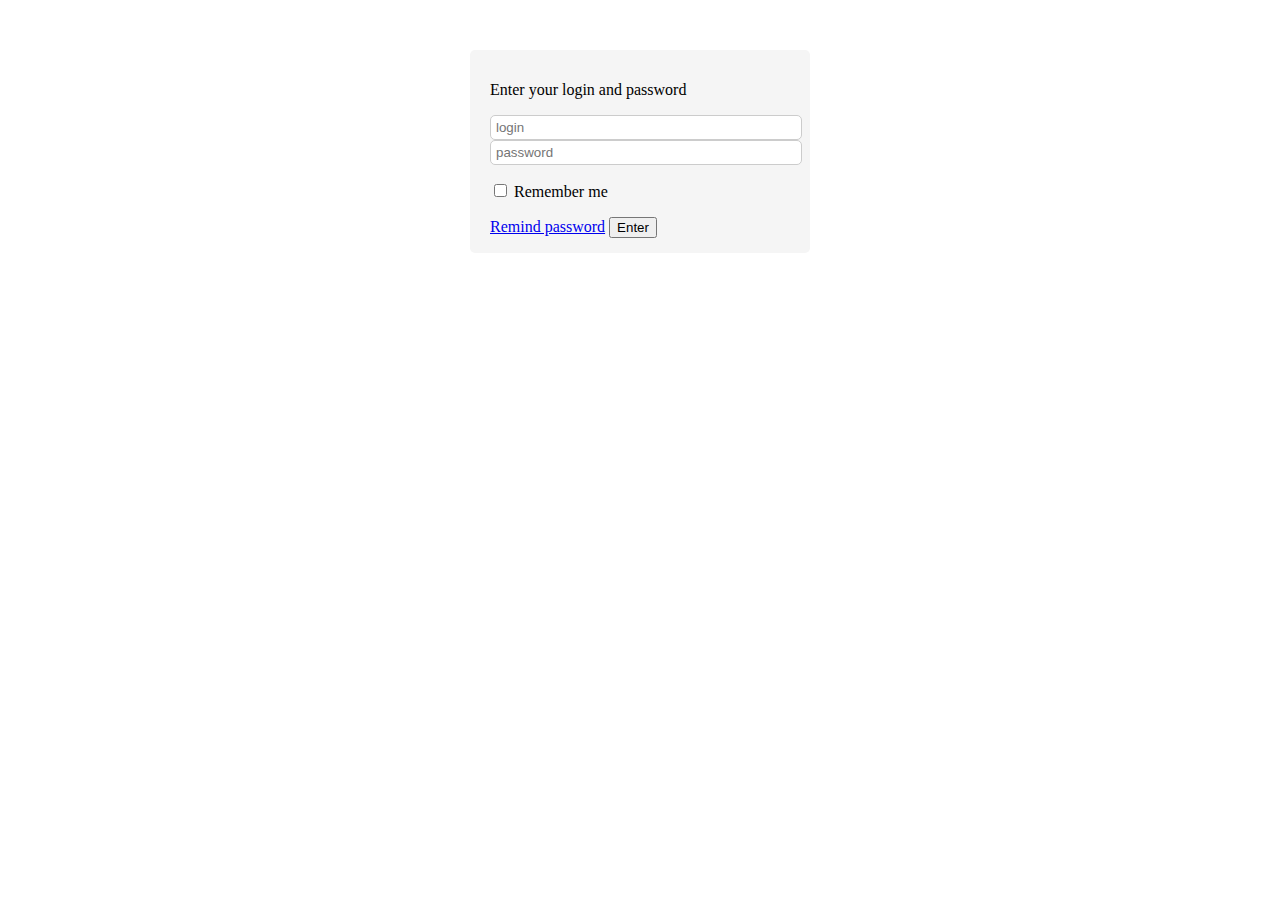
<file: login page/login_page.html>
<!DOCTYPE html>
<html>
<link rel="stylesheet" href="style.css">
  <body>
    <div class="label">
    <form class="login" method="post" action="">
      <p>Enter your login and password</p>
      <input type="text" id="login" name="login" placeholder="login">
      <input  type="password" id="password" name="password" placeholder="password">

      <label class="login-checkbox">
        <input type="checkbox" name="remember">
        <span class="checkbox-indicator"></span>Remember me
      </label>

      <a class="restore" href="#">Remind password</a>
      <button class="btn" type="submit">Enter</button>
        </form>
  </div>
  </body>
</html>
</file>
<file: login page/style.css>
form{
  width: 300px;
  margin: 50px auto;
  padding: 15px 20px;
  background: #f5f5f5;
  border-radius:5px;
}
label{
  display: block;
  margin-top: 1em;
  margin-bottom: 1em;
}
label:first-child{
  margin-top: 0;
}
input[type="text"],
input[type="password"]{
  width: 100%;
  border: 1px solid #ccc;
  padding: 4px 5px;
  background: white;
  border-radius:5px;
}
</file>
